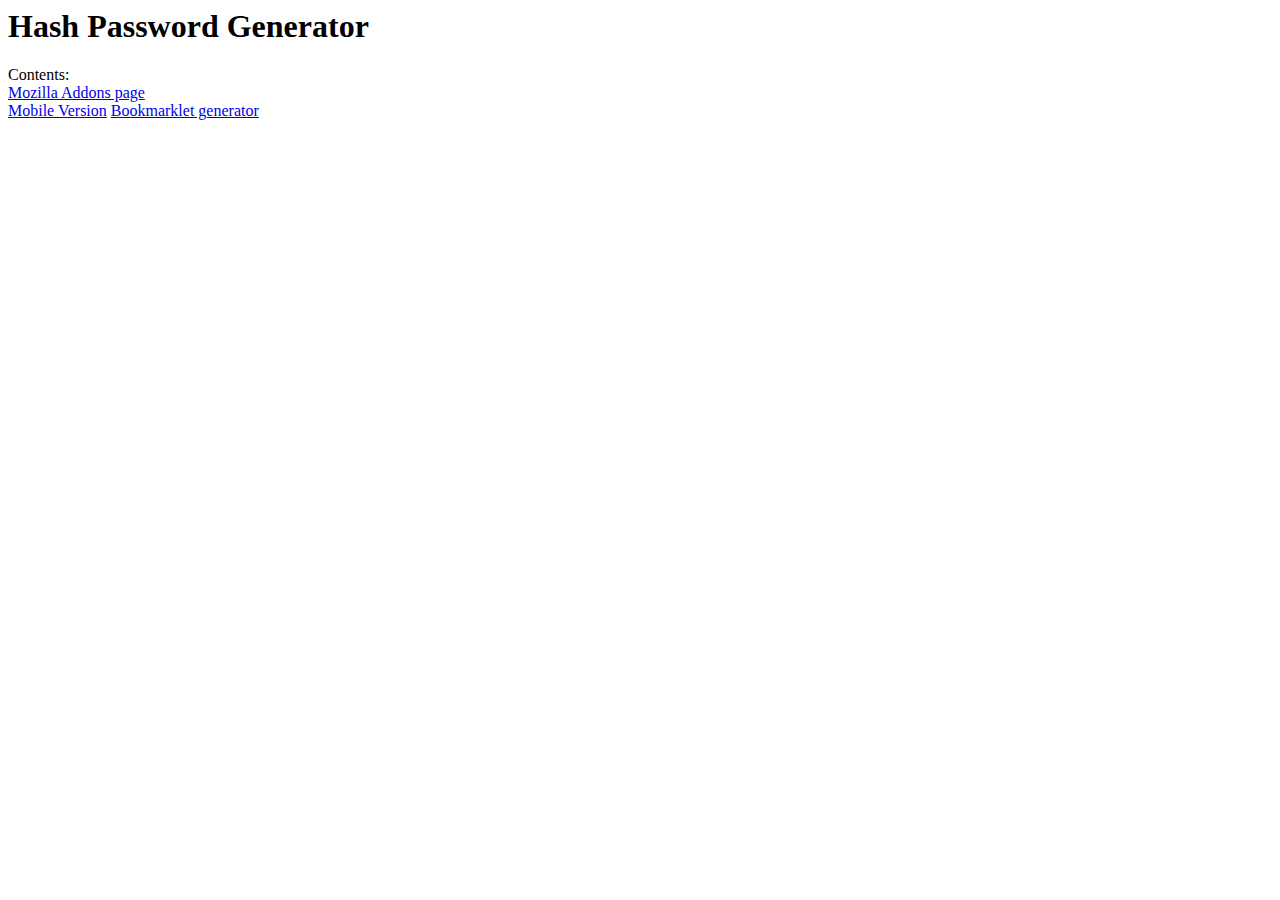
<file: html/index.html>
<html>
<head>
<title>Hash Password Generator</title>
</head>
<body>
<h1>Hash Password Generator</h1>
Contents:<br/>
<a href='https://addons.mozilla.org/en-US/firefox/addon/52490'>Mozilla Addons page</a><br/>
<a href='mobile.html'>Mobile Version</a>
<a href='bookmarklet.html'>Bookmarklet generator</a>
</body>
</html>
</file>
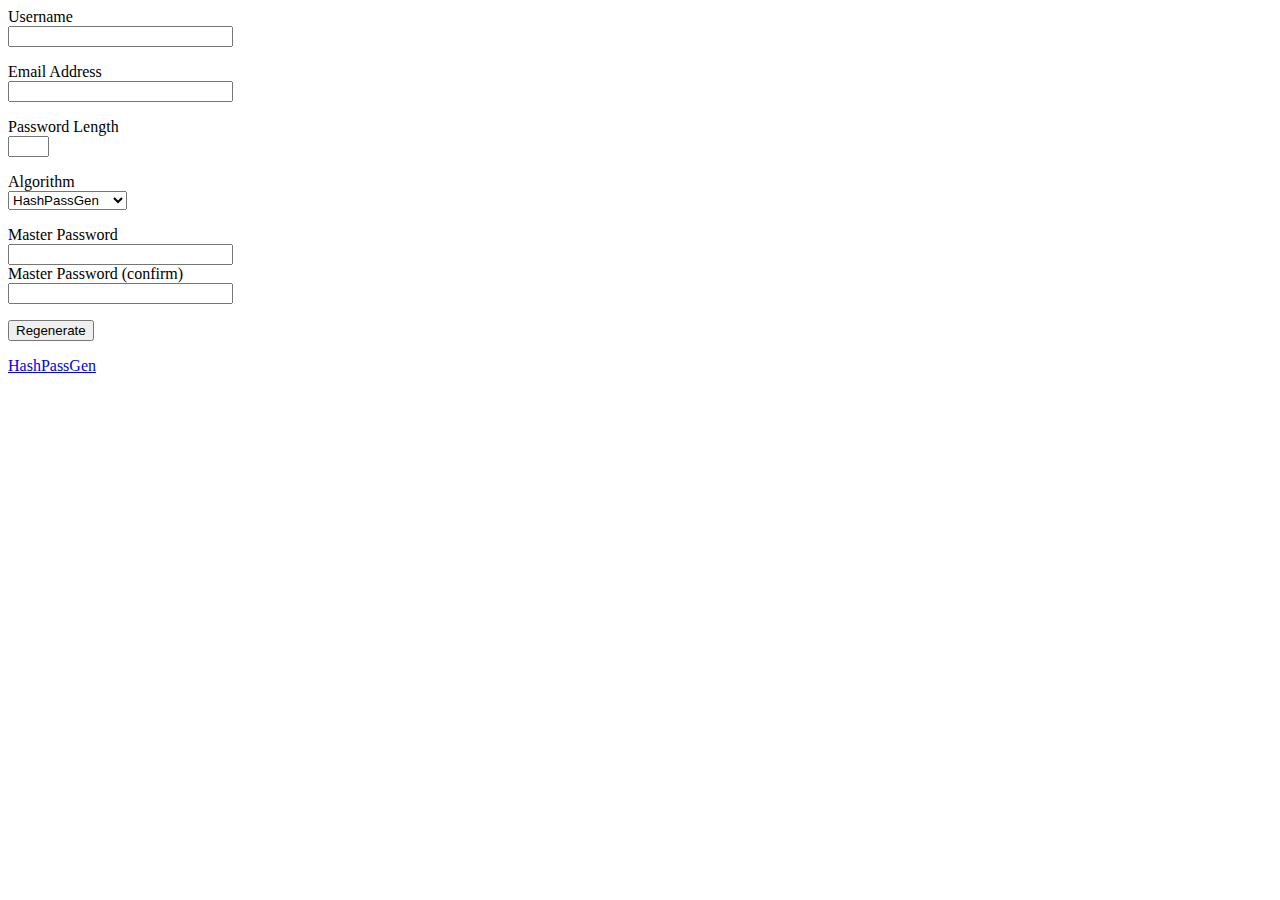
<file: html/bookmarklet-ie.html>
<html>
<head>
<link rel="icon" href="favicon.ico"/>
<script>
var hpg={};
hpg.toSource=function(){
	var scriptLocation="http://www.timando.net/hash-1/bookmarklet.js"
	var sourceCode=["(function(){",
						"var s=document.createElement('script');",
						"s.params=arguments;",
						"s.id='hpg-s';",
						"s.type='text/javascript';",
						"s.src='"+scriptLocation+"';",
						"document.body.appendChild(s);",
					"})"].join("");
	return sourceCode;
};
function dgEBI(id){
	return document.getElementById(id);
}
function whenLoaded(){
	dgEBI("result").href="javascript:"+hpg.toSource()+"({})"
	try{dgEBI("length").addEventListener("keypress", lengthKeypress, true)} catch(e){};
}
function generateBookmarklet(){
	var resultElement=document.getElementById("result")
	var resultString="javascript:"+hpg.toSource()+"({";
	var master=dgEBI("master").value;
	var master2=dgEBI("master2").value;
	var username=dgEBI("username").value;
	var email=dgEBI("email").value;
	var length=dgEBI("length").value;
	var algorithm=dgEBI("algorithm").value;

	if(master&&master==master2){
		resultString+='master:"'+master+'",';
	}
	email?resultString+='email:"'+email+'",':false;
	username?resultString+='username:"'+username+'",':false;
	length?resultString+='passwordLength:'+length+',':false;
	algorithm?resultString+='algorithm:"'+algorithm+'",':false;


	resultString +="})"
	document.getElementById("result").href=resultString;
}
function lengthKeypress(event){
	if(event.charCode && event.charCode < 48 || 57 < event.charCode){
		event.preventDefault();
	}
}
</script>
<title>Hash Password Generator bookmarklet</title>
</head>
<body onload="whenLoaded()">
<form action="#" onsubmit="generateBookmarklet(); return false;">
<p>
<label for="username">Username</label><br/>
<input id="username" name="username" size="25"/>
</p>
<p>
<label for="email">Email Address</label><br/>
<input id="email" name="email" size="25"/>
</p>
<p>
<label for="length">Password Length</label><br/>
<input id="length" name="length" size="2"/>
</p>
<p>
<label for="algorithm">Algorithm</label><br/>
<select id="algorithm" name="algorithm">
	<option value="hpg">HashPassGen</option>
	<option value="sgp">SuperGenPass</option>
	<option value="pwdhash">PwdHash</option>
	<option value="mpwgen">Magic password</option>
</select>
</p>

<p>
<label for="master">Master Password</label><br/>
<input id="master" name="master" type="password" size="25"/><br/>
<label for="master">Master Password (confirm)</label><br/>
<input id="master2" name="master2" type="password" size="25"/>
</p>
<input type="Submit" value="Regenerate" onclick="generateBookmarklet(); return false;">
</form>
<a id="result" href="#">HashPassGen</a>

</body>
</file>
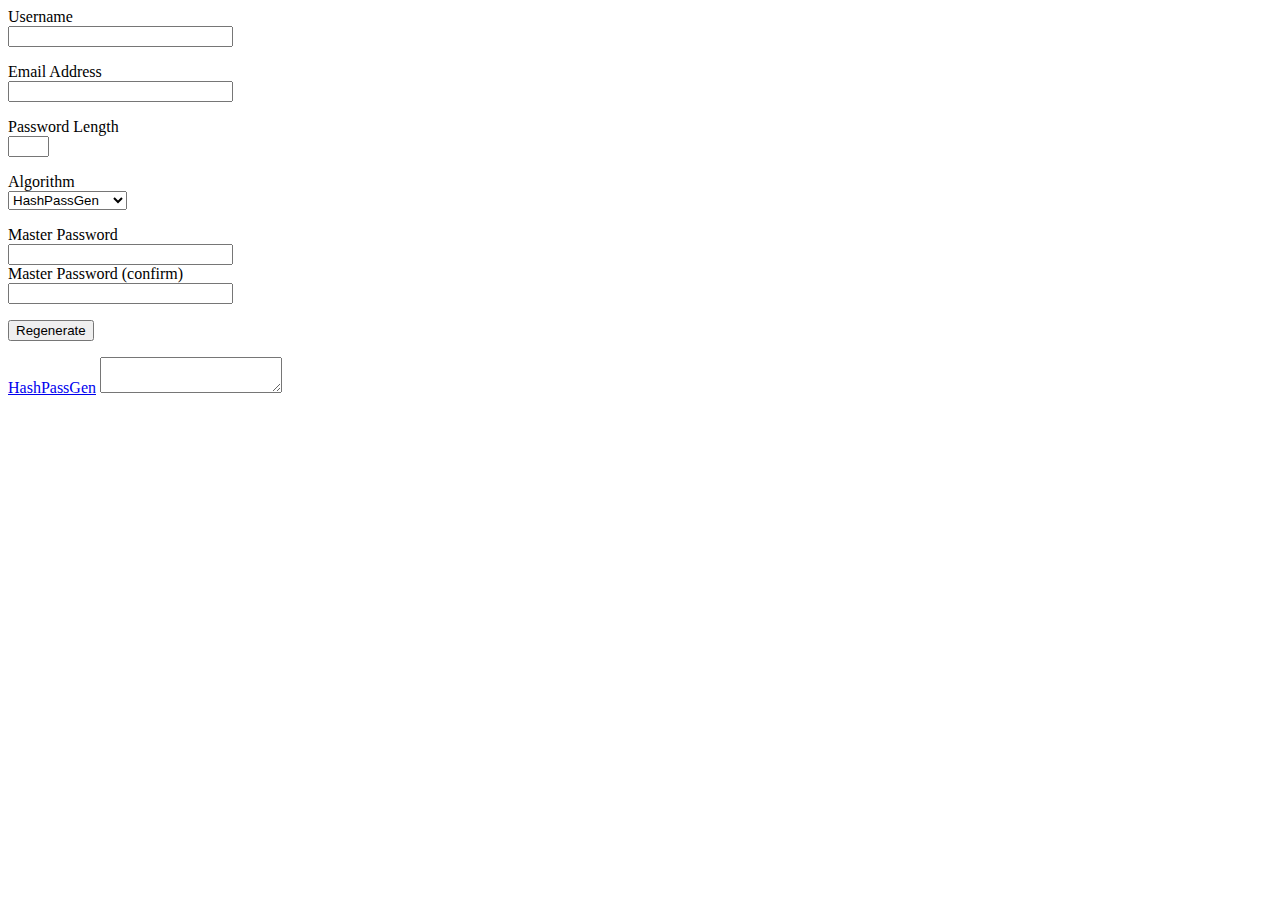
<file: html/bookmarklet.html>
<html>
<head>
<link rel="icon" href="favicon.ico"/>
<script src="bookmarklet-min.js"></script>
<script>
function dgEBI(id){
	return document.getElementById(id);
}
function onLoad(event){
	dgEBI("result").href="javascript:"+hpg.sourceCode+"()"
	dgEBI("length").addEventListener("keypress", lengthKeypress, true);
}
function generateBookmarklet(){
	var resultElement=document.getElementById("result")
	var resultString="javascript:"+hpg.sourceCode+"({";
	var master=dgEBI("master").value;
	var master2=dgEBI("master2").value;
	var username=dgEBI("username").value;
	var email=dgEBI("email").value;
	var length=dgEBI("length").value;
	var algorithm=dgEBI("algorithm").value;

	if(master&&master==master2){
		resultString+='master:"'+master+'",';
	}
	email?resultString+='email:"'+email+'",':false;
	username?resultString+='username:"'+username+'",':false;
	length?resultString+='passwordLength:'+length+',':false;
	algorithm?resultString+='algorithm:"'+algorithm+'",':false;


	resultString +="})"
	document.getElementById("result").href=resultString;
}
function lengthKeypress(event){
	if(event.charCode && event.charCode < 48 || 57 < event.charCode){
		event.preventDefault();
	}
}
</script>
<title>Hash Password Generator bookmarklet</title>
</head>
<body onload="onLoad.apply(this,arguments)">
<form action="#" onsubmit="generateBookmarklet(); return false;">
<p>
<label for="username">Username</label><br/>
<input id="username" name="username" size="25"/>
</p>
<p>
<label for="email">Email Address</label><br/>
<input id="email" name="email" size="25"/>
</p>
<p>
<label for="length">Password Length</label><br/>
<input id="length" name="length" size="2"/>
</p>
<p>
<label for="algorithm">Algorithm</label><br/>
<select id="algorithm" name="algorithm">
	<option value="hpg">HashPassGen</option>
	<option value="sgp">SuperGenPass</option>
	<option value="pwdhash">PwdHash</option>
	<option value="mpwgen">Magic password</option>
</select>
</p>

<p>
<label for="master">Master Password</label><br/>
<input id="master" name="master" type="password" size="25"/><br/>
<label for="master">Master Password (confirm)</label><br/>
<input id="master2" name="master2" type="password" size="25"/>
</p>
<input type="Submit" value="Regenerate">
</form>
<a id="result" href="#">HashPassGen</a>
<textarea id="out"></textarea>
</body>
</file>
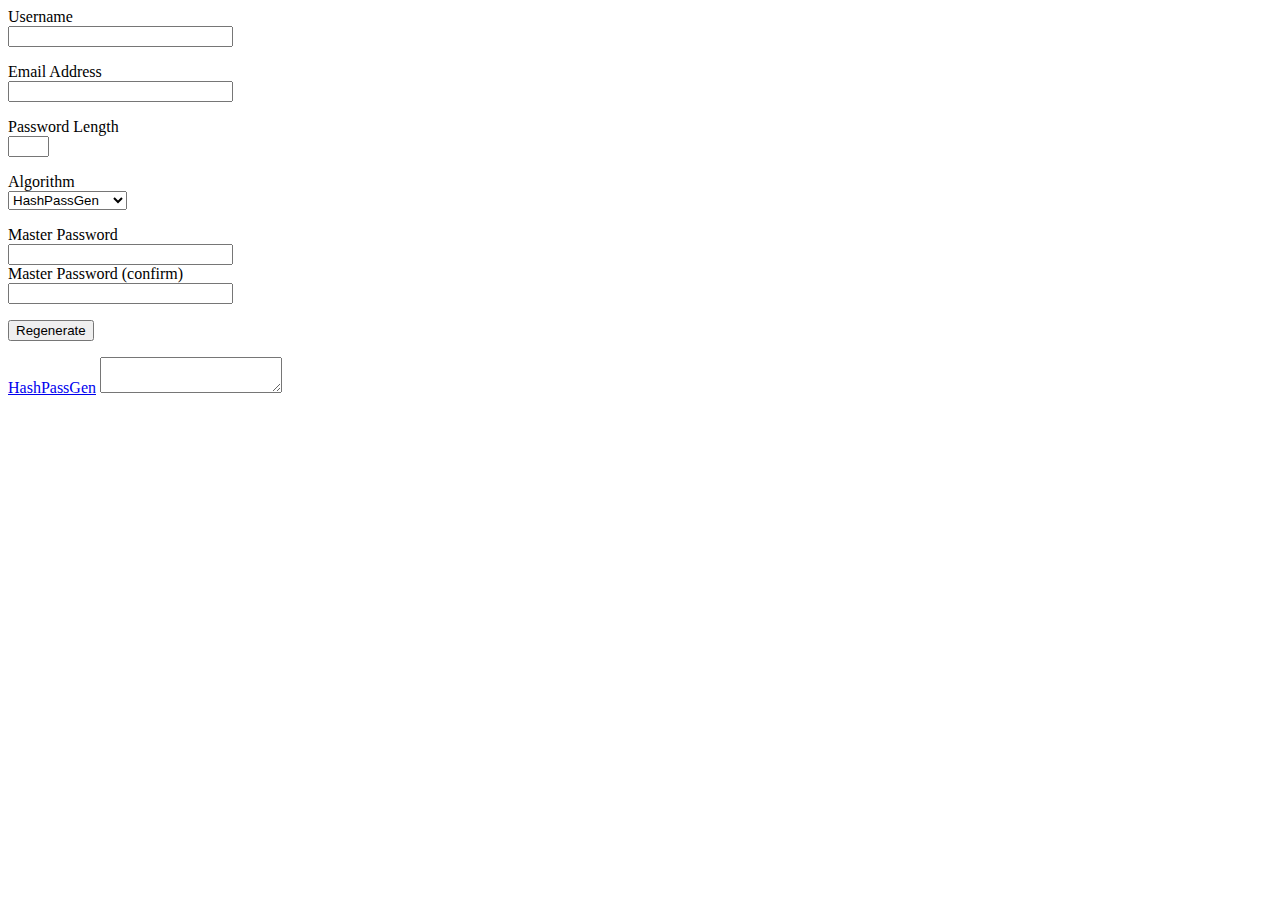
<file: html/bookmarklet2.html>
<html>
<head>
<link rel="icon" href="favicon.ico"/>
<script src="bookmarklet.js"></script>
<script>
var originalToSource=(function(){}).toSource;
Function.prototype.toSource=function(){
	var a="("+this.toString().replace(/\s+/g," ")+")"
	return a.replace(/\ ?\=\ ?/g,"=").replace(/\ ?\(\ ?/g,"(").
			replace(/\ ?\{\ ?/g,"{").replace(/\ ?\}\ ?/g,"}").
			replace(/\ ?\,\ ?/g,",").replace(/\ ?\:\ ?/g,":").
			replace(/\ ?\;\ ?/g,";").replace(/\ ?\*\ ?/g,"*").
			replace(/\ ?\?\ ?/g,"?").replace(/\ ?\<\ ?/g,"<").
			replace(/\ ?\>\ ?/g,">").replace(/\ ?\^\ ?/g,"^").
			replace(/\ ?\+\ ?/g,"+").replace(/\ ?\&\ ?/g,"&").
			replace(/\ ?\|\ ?/g,"|").replace(/\ ?\-\ ?/g,"-").
			replace(/\ ?\%\ ?/g,"%").replace(/\ ?\/\ ?/g,"/").
			replace(/\ ?\!\ ?/g,"!").replace(/\ ?\)\ ?/g,")")
};
function dgEBI(id){
	return document.getElementById(id);
}
function onLoad(event){
	dgEBI("result").href="javascript:"+hpg.toSource()+"()"
	dgEBI("length").addEventListener("keypress", lengthKeypress, true);
}
function generateBookmarklet(){
	var resultElement=document.getElementById("result")
	var resultString="javascript:"+hpg.toSource()+"({";
	var master=dgEBI("master").value;
	var master2=dgEBI("master2").value;
	var username=dgEBI("username").value;
	var email=dgEBI("email").value;
	var length=dgEBI("length").value;
	var algorithm=dgEBI("algorithm").value;

	if(master&&master==master2){
		resultString+='master:"'+master+'",';
	}
	email?resultString+='email:"'+email+'",':false;
	username?resultString+='username:"'+username+'",':false;
	length?resultString+='passwordLength:'+length+',':false;
	algorithm?resultString+='algorithm:"'+algorithm+'",':false;


	resultString +="})"
	document.getElementById("result").href=resultString;
}
function lengthKeypress(event){
	if(event.charCode && event.charCode < 48 || 57 < event.charCode){
		event.preventDefault();
	}
}
</script>
<title>Hash Password Generator bookmarklet</title>
</head>
<body onload="onLoad.apply(this,arguments)">
<form action="#" onsubmit="generateBookmarklet(); return false;">
<p>
<label for="username">Username</label><br/>
<input id="username" name="username" size="25"/>
</p>
<p>
<label for="email">Email Address</label><br/>
<input id="email" name="email" size="25"/>
</p>
<p>
<label for="length">Password Length</label><br/>
<input id="length" name="length" size="2"/>
</p>
<p>
<label for="algorithm">Algorithm</label><br/>
<select id="algorithm" name="algorithm">
	<option value="hpg">HashPassGen</option>
	<option value="sgp">SuperGenPass</option>
	<option value="pwdhash">PwdHash</option>
	<option value="mpwgen">Magic password</option>
</select>
</p>

<p>
<label for="master">Master Password</label><br/>
<input id="master" name="master" type="password" size="25"/><br/>
<label for="master">Master Password (confirm)</label><br/>
<input id="master2" name="master2" type="password" size="25"/>
</p>
<input type="Submit" value="Regenerate">
</form>
<a id="result" href="#">HashPassGen</a>
<textarea id="out"></textarea>
</body>
</file>
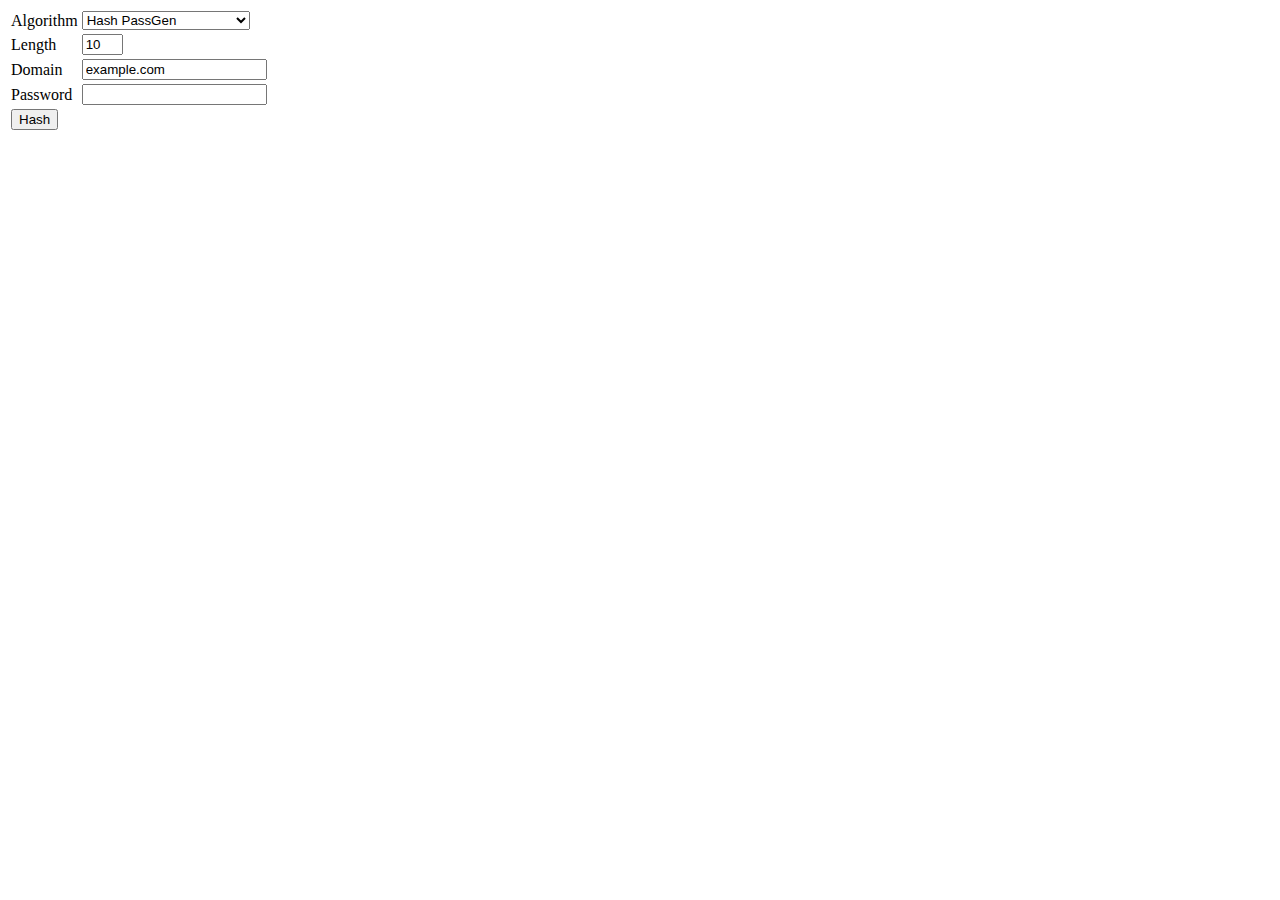
<file: html/mobile.html>
<html>
<head>
        <link rel="icon" href="favicon.ico"/>
	<script type="application/x-javascript" src="msgpgen.js"></script>
	<script type="application/x-javascript" src="md5.js"></script>
	<script type="application/x-javascript" src="sha1.js"></script>
	<script type="application/x-javascript" src="sgp.js"></script>
	<script type="application/x-javascript" src="sha256.js"></script>

	<script type="application/x-javascript" src="sha512.js"></script>
	<script type="application/x-javascript" src="PwdHash-hashed-password.js"></script>
	<script>
		function hash(master,domain) {
			passwordLength = parseInt(document.getElementById('passwordLength').value);
			switch (document.getElementById('algorithm').selectedIndex){
				case 0: return msgpgen.oldHash(domain+master);
				case 1: return sgp.hash(master+':'+domain, passwordLength);
				case 2: return pwdHash.getHashedPassword(master, domain);
				case 3: return hpg.hash(master,domain,passwordLength);
				case 4: return md5.hex_md5(master+":"+domain).substring(0,passwordLength);
				case 5: return md5.b64_md5(master+":"+domain).substring(0,passwordLength);
				case 6: return sha1.hex_sha1(master+":"+domain).substring(0,passwordLength);
				case 7: return sha1.b64_sha1(master+":"+domain).substring(0,passwordLength);
				case 8: return sha256.hex_sha256(master+":"+domain).substring(0,passwordLength);
				case 9: return sha256.b64_sha256(master+":"+domain).substring(0,passwordLength);
				case 10: return sha256.hex_sha224(master+":"+domain).substring(0,passwordLength);
				case 11: return sha256.b64_sha224(master+":"+domain).substring(0,passwordLength);
				case 12: return sha512.hex_sha512(master+":"+domain).substring(0,passwordLength);
				case 13: return sha512.b64_sha512(master+":"+domain).substring(0,passwordLength);
				case 14: return sha256.hex_hmac_sha256(master,domain).substring(0,passwordLength);
				case 15: return sha256.b64_hmac_sha256(master,domain).substring(0,passwordLength);
			}
		}
	</script>
	<title>Hash Password Generator Mobile</title>
</head>
<body>
	<table>
	<tr>

		<td>Algorithm</td>
		<td>
		<select id="algorithm">
			<option>Magic Password</option>
			<option>SuperGenPass</option>
			<option>PwdHash</option>
			<option selected='true'>Hash PassGen</option>

			<option>Hex MD5</option>
			<option>Base 64 MD5</option>
			<option>Hex SHA1</option>
			<option>Base 64 SHA1</option>
			<option>Hex SHA256</option>
			<option>Base 64 SHA256</option>

			<option>Hex SHA224</option>
			<option>Base 64 SHA224</option>
			<option>Hex SHA512</option>
			<option>Base 64 SHA512</option>
			<option>Hex HMAC SHA256</option>
			<option>Base 64 HMAC SHA256</option>

		</select></td>
	</tr>

	<tr><td>Length</td>
	<td><input id="passwordLength" size="2" value=10></td></tr>

	<tr><td>Domain
	<td><input type="text" id="site" value='example.com' onfocus='this.value == "example.com" ? this.value="" : false;'></td></tr>

	<tr><td>Password 
	<td><input type="password" id="password"></td></tr>

	<tr><td>
		<input type="submit" value="Hash" 
			onclick="document.getElementById('hashedPw').innerHTML=hash(document.getElementById('password').value, 
			document.getElementById('site').value.toLowerCase());document.getElementById('hashedPw').size=
			document.getElementById('passwordLength').value;"></td>
	<td><div id="hashedPw"></div></td></tr>
</body>
</html>
</file>
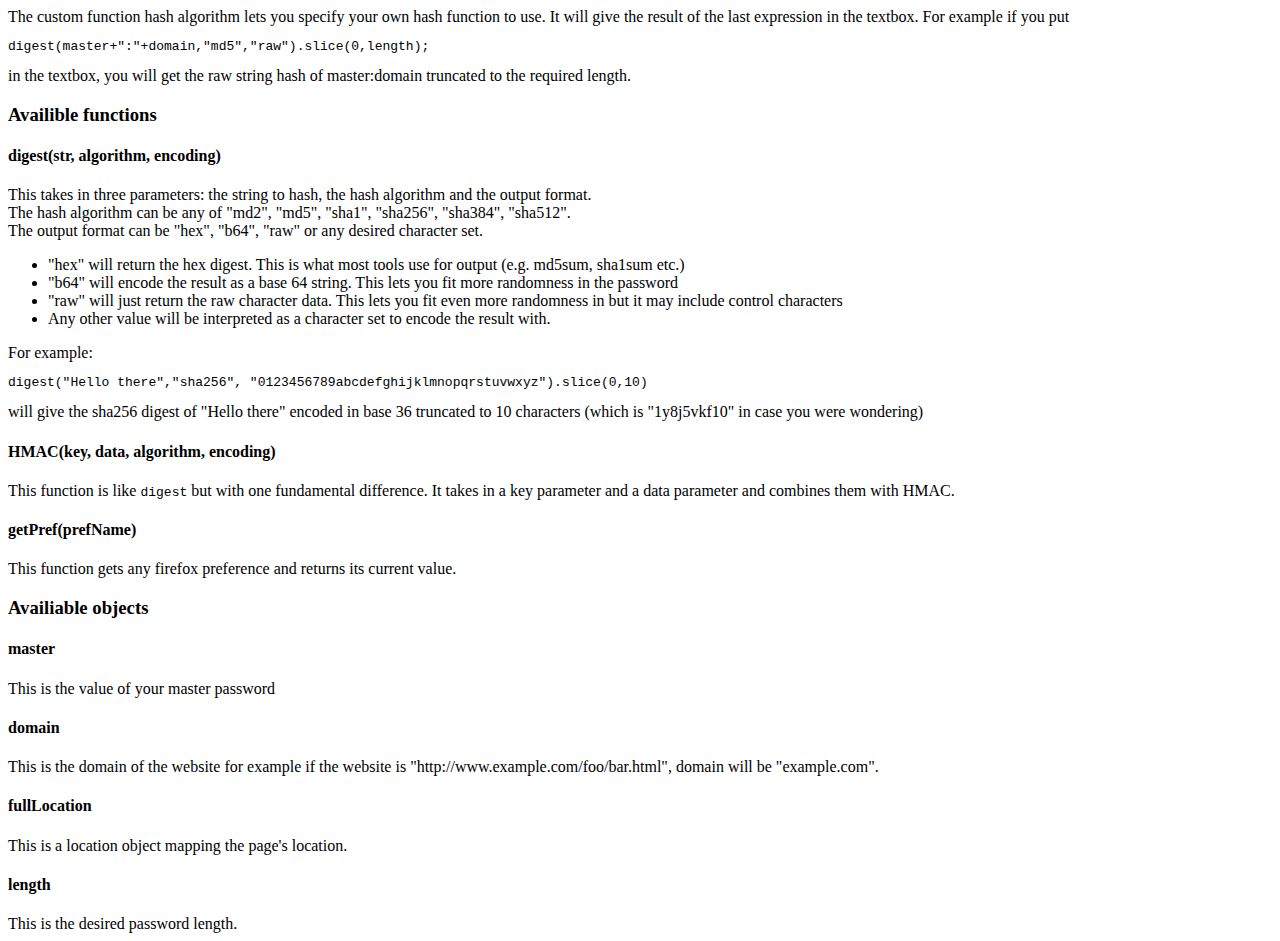
<file: chrome/msgpgen/content/help-customFunction.html>
<html>
<head>
<title>Hash password generator - Custom algorithm help</title>
</head>
<body>
The custom function hash algorithm lets you specify your own hash function to use.
It will give the result of the last expression in the textbox.
For example if you put
<pre><code>digest(master+":"+domain,"md5","raw").slice(0,length);</code></pre>
in the textbox, you will get the raw string hash of master:domain truncated to the required length.
<h3>Availible functions</h3>
<h4>digest(str, algorithm, encoding)</h4>
This takes in three parameters: the string to hash, the hash algorithm and the output format.<br/>
The hash algorithm can be any of "md2", "md5", "sha1", "sha256", "sha384", "sha512".<br/>
The output format can be "hex", "b64", "raw" or any desired character set.<br/>
<ul>
	<li>"hex" will return the hex digest. This is what most tools use for output (e.g. md5sum, sha1sum etc.)</li>
	<li>"b64" will encode the result as a base 64 string. This lets you fit more randomness in the password</li>
	<li>"raw" will just return the raw character data. This lets you fit even more randomness in but it may include control characters</li>
	<li>Any other value will be interpreted as a character set to encode the result with.</li>
</ul>
For example:
<pre><code>digest("Hello there","sha256", "0123456789abcdefghijklmnopqrstuvwxyz").slice(0,10)</code></pre>
will give the sha256 digest of "Hello there" encoded in base 36 truncated to 10 characters (which is "1y8j5vkf10" in case you were wondering)
<h4>HMAC(key, data, algorithm, encoding)</h4>
This function is like <code>digest</code> but with one fundamental difference.
It takes in a key parameter and a data parameter and combines them with HMAC.
<h4>getPref(prefName)</h4>
This function gets any firefox preference and returns its current value.
<h3>Availiable objects</h3>
<h4>master</h4>
This is the value of your master password
<h4>domain</h4>
This is the domain of the website for example if the website is "http://www.example.com/foo/bar.html", domain will be "example.com".
<h4>fullLocation</h4>
This is a location object mapping the page's location.
<h4>length</h4>
This is the desired password length.
</body>
</html>
</file>
